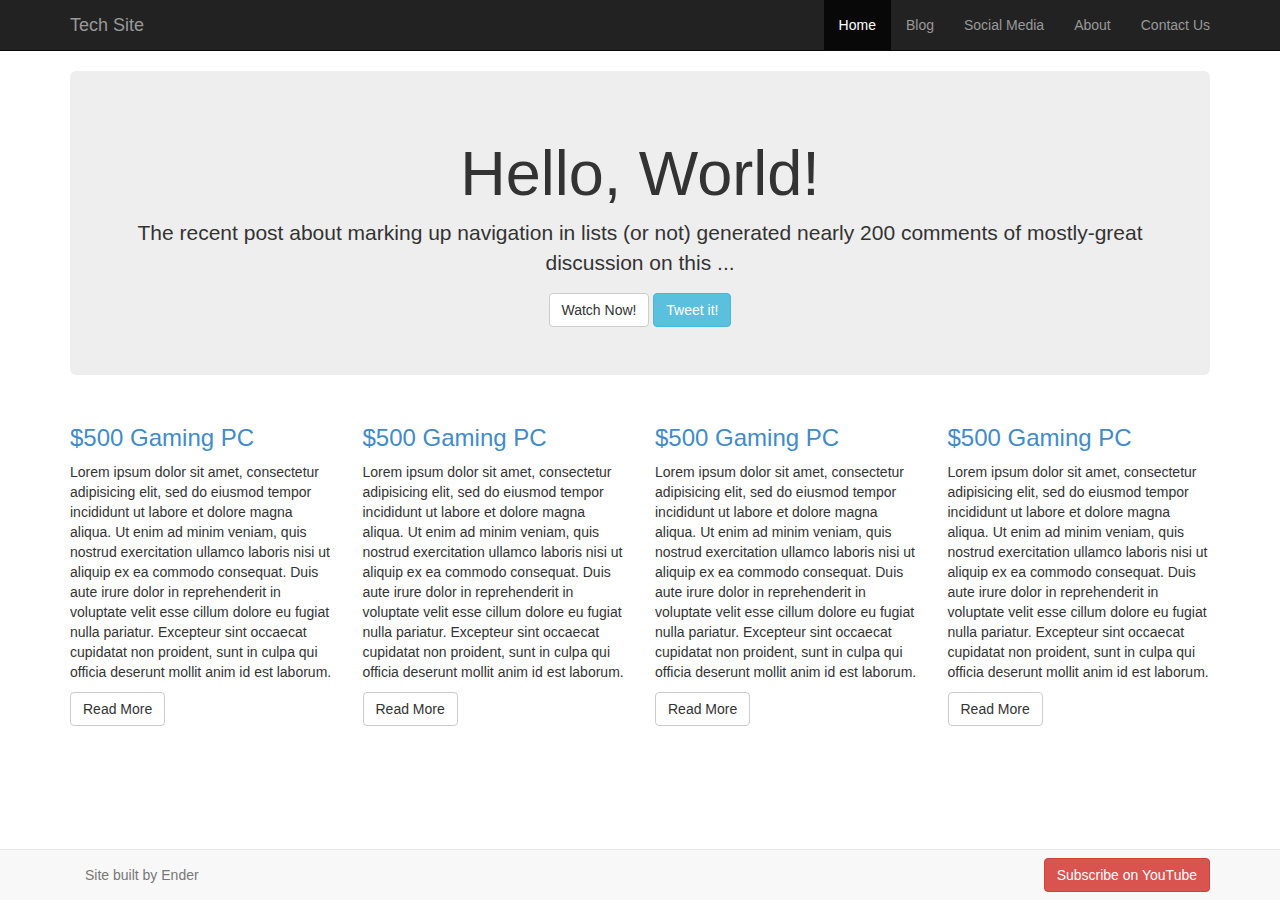
<file: index.html>
<!DOCTYPE html>
<html>
<head>
    <title>Bootstrap 3</title>
    <meta name="viewport" content="width=device-width, initial-scale=1.0">
    <link href="css/bootstrap.min.css" rel="stylesheet">
    <link href="css/styles.css" rel="stylesheet">
    <script src="http://ajax.googleapis.com/ajax/libs/jquery/2.1.0/jquery.min.js"></script>
    <script src="js/bootstrap.js"></script>
</head>
<body>

<!--Navbar-->
<div class="navbar navbar-inverse navbar-static-top">
    <div class="container">
        <a href="#" class="navbar-brand">Tech Site</a>
        <button class="navbar-toggle" data-toggle="collapse" data-target=".navbar-collapse">
            <span class="icon-bar"></span>
            <span class="icon-bar"></span>
            <span class="icon-bar"></span>
        </button>

        <nav class="collapse navbar-collapse" role="navigation">
            <ul class="nav navbar-nav navbar-right">
                <li class="active"><a href="#">Home</a></li>
                <li><a href="#">Blog</a></li>
                <li class="dropdown">
                    <a href="#" class="dropdown-toggle" data-toggle="dropdown">Social Media</a>
                    <ul class="dropdown-menu">
                        <li><a href="#">Twitter</a></li>
                        <li><a href="#">Facebook</a></li>
                        <li><a href="#">Google+</a></li>
                        <li><a href="#">Instagram</a></li>
                    </ul>
                </li>
                <li><a href="#">About</a></li>
                <li><a href="#contact" data-toggle="modal">Contact Us</a></li>
            </ul>
        </nav>
    </div>
</div>

<!--Jumbotron-->
<div class="container">
    <div class="jumbotron text-center">
        <h1>Hello, World!</h1>

        <p>The recent post about marking up navigation in lists (or not) generated nearly 200 comments of mostly-great
            discussion on this ...</p>
        <a class="btn btn-default">Watch Now!</a>
        <a class="btn btn-info">Tweet it!</a>
    </div>
</div>

<!--Articles-->
<div class="container">
    <div class="row">
        <div class="col-md-3">
            <h3><a href="#">$500 Gaming PC</a></h3>

            <p>Lorem ipsum dolor sit amet, consectetur adipisicing elit, sed do eiusmod tempor incididunt ut labore et
                dolore magna aliqua. Ut enim ad minim veniam, quis nostrud exercitation ullamco laboris nisi ut aliquip
                ex ea commodo consequat. Duis aute irure dolor in reprehenderit in voluptate velit esse cillum dolore eu
                fugiat nulla pariatur. Excepteur sint occaecat cupidatat non proident, sunt in culpa qui officia
                deserunt mollit anim id est laborum.</p>
            <a href="#" class="btn btn-default">Read More</a>
        </div>
        <div class="col-md-3">
            <h3><a href="#">$500 Gaming PC</a></h3>

            <p>Lorem ipsum dolor sit amet, consectetur adipisicing elit, sed do eiusmod tempor incididunt ut labore et
                dolore magna aliqua. Ut enim ad minim veniam, quis nostrud exercitation ullamco laboris nisi ut aliquip
                ex ea commodo consequat. Duis aute irure dolor in reprehenderit in voluptate velit esse cillum dolore eu
                fugiat nulla pariatur. Excepteur sint occaecat cupidatat non proident, sunt in culpa qui officia
                deserunt mollit anim id est laborum.</p>
            <a href="#" class="btn btn-default">Read More</a>
        </div>
        <div class="col-md-3">
            <h3><a href="#">$500 Gaming PC</a></h3>

            <p>Lorem ipsum dolor sit amet, consectetur adipisicing elit, sed do eiusmod tempor incididunt ut labore et
                dolore magna aliqua. Ut enim ad minim veniam, quis nostrud exercitation ullamco laboris nisi ut aliquip
                ex ea commodo consequat. Duis aute irure dolor in reprehenderit in voluptate velit esse cillum dolore eu
                fugiat nulla pariatur. Excepteur sint occaecat cupidatat non proident, sunt in culpa qui officia
                deserunt mollit anim id est laborum.</p>
            <a href="#" class="btn btn-default">Read More</a>
        </div>
        <div class="col-md-3">
            <h3><a href="#">$500 Gaming PC</a></h3>

            <p>Lorem ipsum dolor sit amet, consectetur adipisicing elit, sed do eiusmod tempor incididunt ut labore et
                dolore magna aliqua. Ut enim ad minim veniam, quis nostrud exercitation ullamco laboris nisi ut aliquip
                ex ea commodo consequat. Duis aute irure dolor in reprehenderit in voluptate velit esse cillum dolore eu
                fugiat nulla pariatur. Excepteur sint occaecat cupidatat non proident, sunt in culpa qui officia
                deserunt mollit anim id est laborum.</p>
            <a href="#" class="btn btn-default">Read More</a>
        </div>
    </div>
</div>

<!--Footer-->
<div class="navbar navbar-default navbar-fixed-bottom">
    <div class="container">
        <p class="navbar-text pull-left">Site built by Ender</p>
        <a href="#" class="navbar-btn btn-danger btn pull-right">Subscribe on YouTube</a>
    </div>
</div>

<!--Modal-->
<div class="modal fade" id="contact" role="dialog">
    <div class="modal-dialog">
        <div class="modal-content">
            <form class="form-horizontal">
                <div class="modal-header">
                    <h4>Contact Tech Site</h4>
                </div>
                <div class="modal-body">
                    <div class="form-group">
                        <label class="col-lg-2 control-label" for="contact-name">Name</label>

                        <div class="col-lg-10">
                            <input class="form-control" id="contact-name" placeholder="Full Name">
                        </div>
                    </div>
                    <div class="form-group">
                        <label class="col-lg-2 control-label" for="contact-email">Email</label>

                        <div class="col-lg-10">
                            <input class="form-control" id="contact-email" type="email" placeholder="you@example.com">
                        </div>
                    </div>
                    <div class="form-group">
                        <label class="col-lg-2 control-label" for="contact-message">Message</label>

                        <div class="col-lg-10">
                            <textarea class="form-control" id="contact-message" rows="8"></textarea>
                        </div>
                    </div>
                </div>
                <div class="modal-footer">
                    <a class="btn btn-default" data-dismiss="modal">Canel</a>
                    <button class="btn btn-primary" type="submit">Send Message</button>
                </div>
            </form>
        </div>
    </div>
</div>
</body>
</html>
</file>
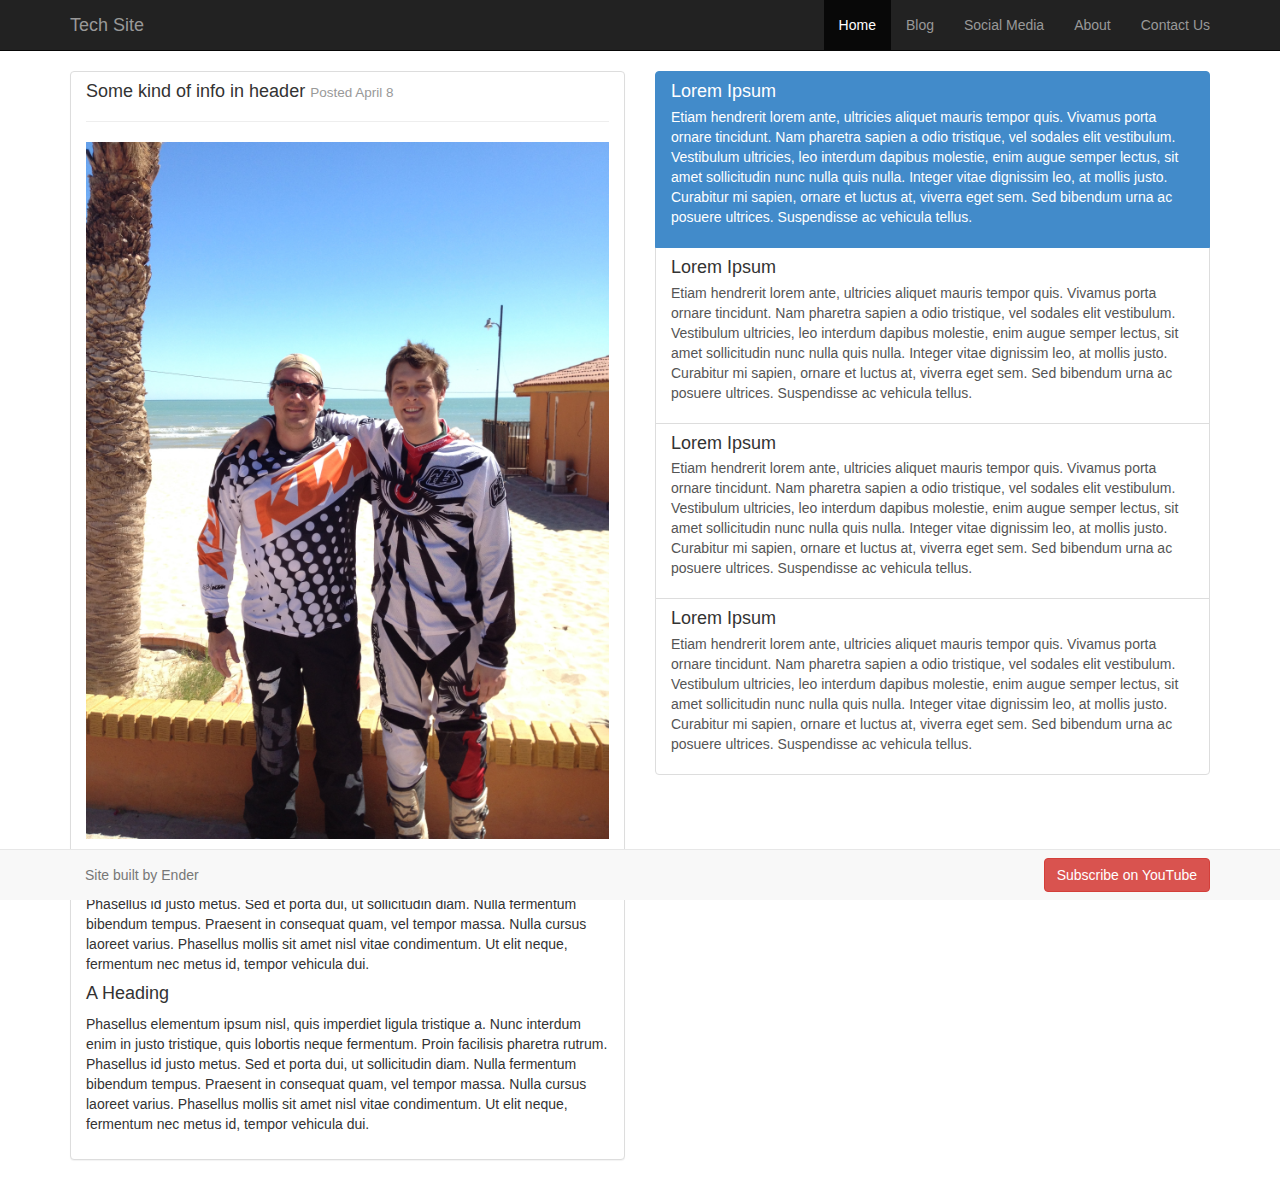
<file: read.html>
<!DOCTYPE html>
<html>
<head>
    <title>Bootstrap 3</title>
    <meta name="viewport" content="width=device-width, initial-scale=1.0">
    <link href="css/bootstrap.min.css" rel="stylesheet">
    <!--This comes after bootstrap to override bootsrap-->
    <link href="css/styles.css" rel="stylesheet">
    <script src="http://ajax.googleapis.com/ajax/libs/jquery/2.1.0/jquery.min.js"></script>
    <script src="js/bootstrap.js"></script>
</head>
<body>
<!--Navbar-->
<div class="navbar navbar-inverse navbar-static-top">
    <div class="container">
        <a href="#" class="navbar-brand">Tech Site</a>
        <button class="navbar-toggle" data-toggle="collapse" data-target=".navbar-collapse">
            <span class="icon-bar"></span>
            <span class="icon-bar"></span>
            <span class="icon-bar"></span>
        </button>

        <nav class="collapse navbar-collapse" role="navigation">
            <ul class="nav navbar-nav navbar-right">
                <li class="active"><a href="#">Home</a></li>
                <li><a href="#">Blog</a></li>
                <li class="dropdown">
                    <a href="#" class="dropdown-toggle" data-toggle="dropdown">Social Media</a>
                    <ul class="dropdown-menu">
                        <li><a href="#">Twitter</a></li>
                        <li><a href="#">Facebook</a></li>
                        <li><a href="#">Google+</a></li>
                        <li><a href="#">Instagram</a></li>
                    </ul>
                </li>
                <li><a href="#">About</a></li>
                <li><a href="#contact" data-toggle="modal">Contact Us</a></li>
            </ul>
        </nav>
    </div>
</div>

<!--Footer-->
<div class="navbar navbar-default navbar-fixed-bottom">
    <div class="container">
        <p class="navbar-text pull-left">Site built by Ender</p>
        <a href="#" class="navbar-btn btn-danger btn pull-right">Subscribe on YouTube</a>
    </div>
</div>

<!--Body Articles-->
<div class="container">
    <div class="row">
        <!--Main Article-->
        <div class="col-md-9 col-lg-6">
            <div class="panel panel-default">
                <div class="panel-body">
                    <div class="page-header">
                        <h4>Some kind of info in header
                            <small>Posted April 8</small>
                        </h4>
                    </div>
                    <img class="img-responsive" src="img/sanfelipe.jpg">

                    <p>Phasellus elementum ipsum nisl, quis imperdiet ligula tristique a. Nunc interdum enim in justo
                        tristique, quis lobortis neque fermentum. Proin facilisis pharetra rutrum. Phasellus id justo
                        metus. Sed et porta dui, ut sollicitudin diam. Nulla fermentum bibendum tempus. Praesent in
                        consequat quam, vel tempor massa. Nulla cursus laoreet varius. Phasellus mollis sit amet nisl
                        vitae condimentum. Ut elit neque, fermentum nec metus id, tempor vehicula dui.</p>
                    <h4>A Heading</h4>

                    <p>Phasellus elementum ipsum nisl, quis imperdiet ligula tristique a. Nunc interdum enim in justo
                        tristique, quis lobortis neque fermentum. Proin facilisis pharetra rutrum. Phasellus id justo
                        metus. Sed et porta dui, ut sollicitudin diam. Nulla fermentum bibendum tempus. Praesent in
                        consequat quam, vel tempor massa. Nulla cursus laoreet varius. Phasellus mollis sit amet nisl
                        vitae condimentum. Ut elit neque, fermentum nec metus id, tempor vehicula dui.</p>
                </div>
            </div>
        </div>
        <!--Right sidebar-->
        <div class="col-md-3 col-lg-6">
            <div class="list-group">
                <a href="#" class="list-group-item active">
                    <h4 class="list-group-item-heading">Lorem Ipsum</h4>

                    <p class="list-group-text">Etiam hendrerit lorem ante, ultricies aliquet mauris tempor quis. Vivamus
                        porta ornare tincidunt.
                        Nam pharetra sapien a odio tristique, vel sodales elit vestibulum. Vestibulum ultricies, leo
                        interdum dapibus molestie, enim augue semper lectus, sit amet sollicitudin nunc nulla quis
                        nulla. Integer vitae dignissim leo, at mollis justo. Curabitur mi sapien, ornare et luctus at,
                        viverra eget sem. Sed bibendum urna ac posuere ultrices. Suspendisse ac vehicula tellus.</p>
                </a>
                <a href="#" class="list-group-item">
                    <h4 class="list-group-item-heading">Lorem Ipsum</h4>

                    <p class="list-group-text">Etiam hendrerit lorem ante, ultricies aliquet mauris tempor quis. Vivamus
                        porta ornare tincidunt.
                        Nam pharetra sapien a odio tristique, vel sodales elit vestibulum. Vestibulum ultricies, leo
                        interdum dapibus molestie, enim augue semper lectus, sit amet sollicitudin nunc nulla quis
                        nulla. Integer vitae dignissim leo, at mollis justo. Curabitur mi sapien, ornare et luctus at,
                        viverra eget sem. Sed bibendum urna ac posuere ultrices. Suspendisse ac vehicula tellus.</p>
                </a>
                <a href="#" class="list-group-item">
                    <h4 class="list-group-item-heading">Lorem Ipsum</h4>

                    <p class="list-group-text">Etiam hendrerit lorem ante, ultricies aliquet mauris tempor quis. Vivamus
                        porta ornare tincidunt.
                        Nam pharetra sapien a odio tristique, vel sodales elit vestibulum. Vestibulum ultricies, leo
                        interdum dapibus molestie, enim augue semper lectus, sit amet sollicitudin nunc nulla quis
                        nulla. Integer vitae dignissim leo, at mollis justo. Curabitur mi sapien, ornare et luctus at,
                        viverra eget sem. Sed bibendum urna ac posuere ultrices. Suspendisse ac vehicula tellus.</p>
                </a>
                <a href="#" class="list-group-item">
                    <h4 class="list-group-item-heading">Lorem Ipsum</h4>

                    <p class="list-group-text">Etiam hendrerit lorem ante, ultricies aliquet mauris tempor quis. Vivamus
                        porta ornare tincidunt.
                        Nam pharetra sapien a odio tristique, vel sodales elit vestibulum. Vestibulum ultricies, leo
                        interdum dapibus molestie, enim augue semper lectus, sit amet sollicitudin nunc nulla quis
                        nulla. Integer vitae dignissim leo, at mollis justo. Curabitur mi sapien, ornare et luctus at,
                        viverra eget sem. Sed bibendum urna ac posuere ultrices. Suspendisse ac vehicula tellus.</p>
                </a>
            </div>
        </div>
    </div>
</div>

<!--Modal-->
<div class="modal fade" id="contact" role="dialog">
    <div class="modal-dialog">
        <div class="modal-content">
            <form class="form-horizontal">
                <div class="modal-header">
                    <h4>Contact Tech Site</h4>
                </div>
                <div class="modal-body">
                    <div class="form-group">
                        <label class="col-lg-2 control-label" for="contact-name">Name</label>

                        <div class="col-lg-10">
                            <input class="form-control" id="contact-name" placeholder="Full Name">
                        </div>
                    </div>
                    <div class="form-group">
                        <label class="col-lg-2 control-label" for="contact-email">Email</label>

                        <div class="col-lg-10">
                            <input class="form-control" id="contact-email" type="email" placeholder="you@example.com">
                        </div>
                    </div>
                    <div class="form-group">
                        <label class="col-lg-2 control-label" for="contact-message">Message</label>

                        <div class="col-lg-10">
                            <textarea class="form-control" id="contact-message" rows="8"></textarea>
                        </div>
                    </div>
                </div>
                <div class="modal-footer">
                    <a class="btn btn-default" data-dismiss="modal">Canel</a>
                    <button class="btn btn-primary" type="submit">Send Message</button>
                </div>
            </form>
        </div>
    </div>
</div>
</body>
</html>
</file>
<file: css/styles.css>
.page-header {
    margin-top: 0;
}

.panel-body {
    padding-top: 0;
}

.img-responsive {
    margin-bottom: 15px;
}
</file>
